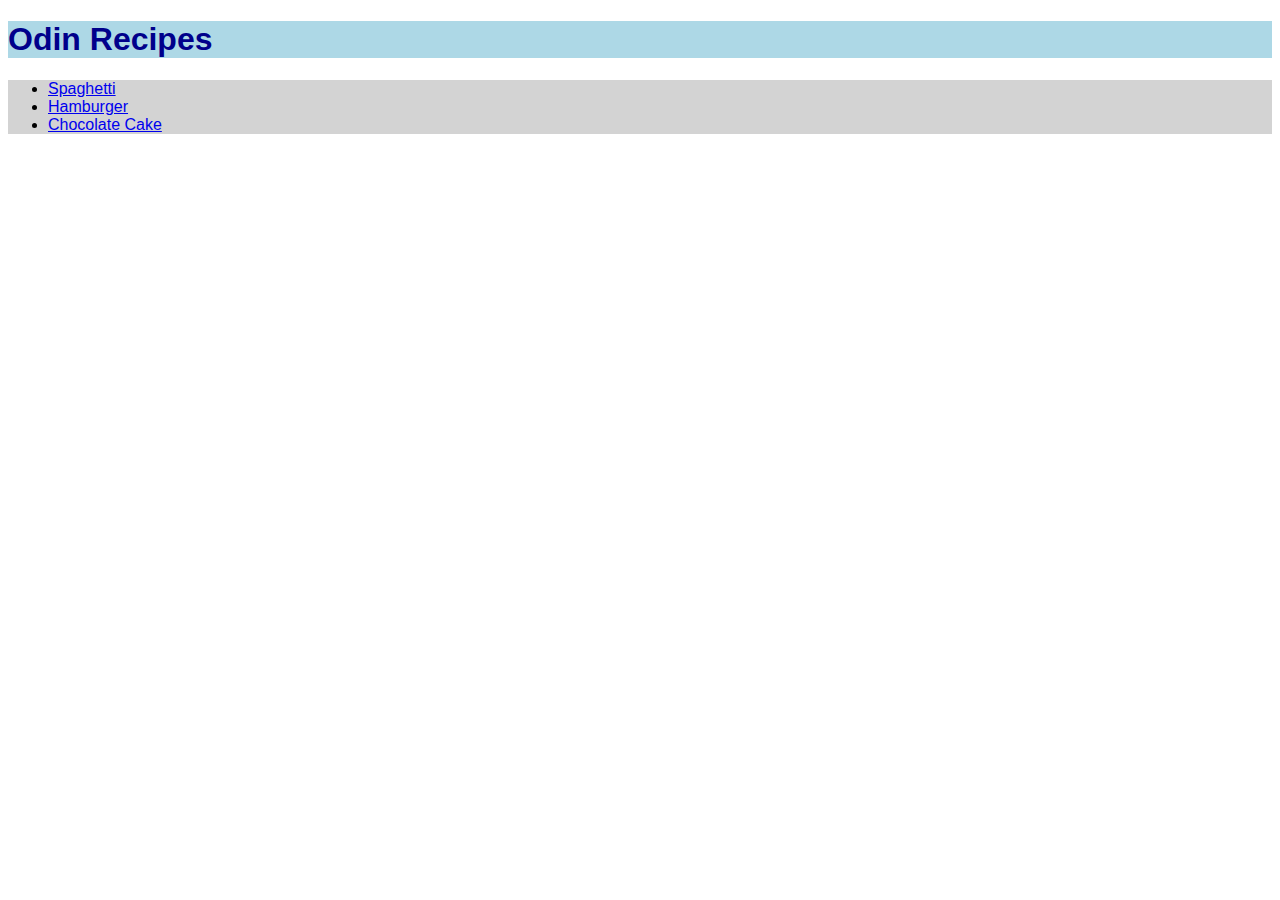
<file: index.html>
<!DOCTYPE html>
<html lang="en">
<head>
    <meta charset="UTF-8">
    <meta name="viewport" content="width=device-width, initial-scale=1.0">
    <link rel="stylesheet" href="../style.css">
    <title>Document</title>
</head>
<body>
    <h1>Odin Recipes</h1>
    <ul>
        <li> <a href="recipes/spaghetti.html">Spaghetti</a></li>
        <li><a href="recipes/burger.html">Hamburger</a></li>
        <li><a href="recipes/chocolatecake.html">Chocolate Cake</a></li>
    </ul>
</body>
</html>
</file>
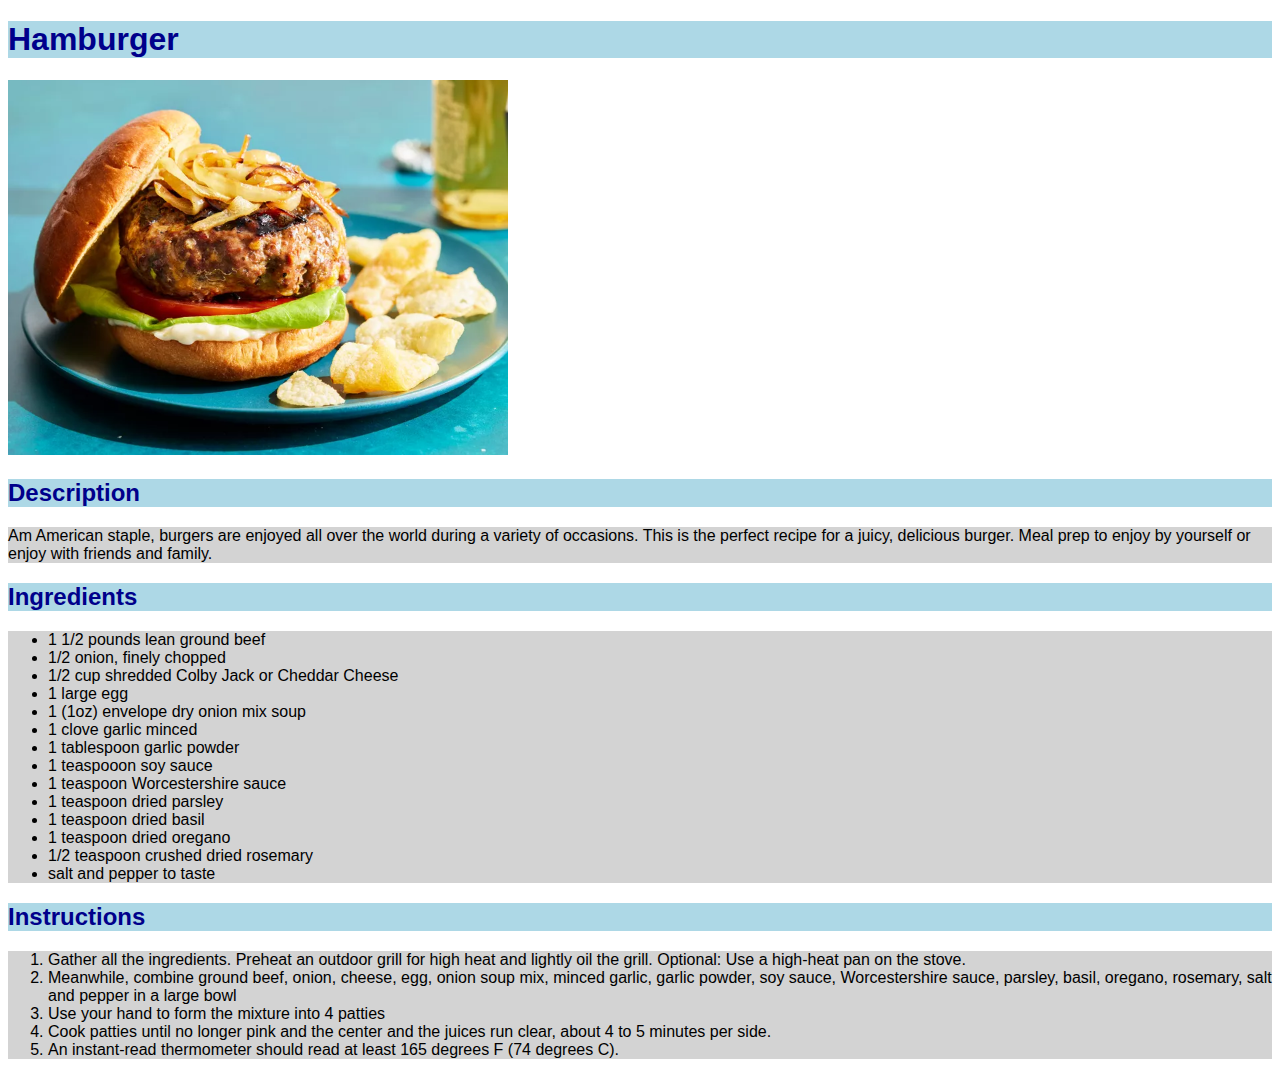
<file: recipes/burger.html>
<!DOCTYPE html>
<html lang="en">
<head>
    <meta charset="UTF-8">
    <meta name="viewport" content="width=device-width, initial-scale=1.0">
    <link rel="stylesheet" href="../style.css">
    <title>Document</title>
</head>
<body>
    <h1>Hamburger</h1>
    <img src="../img/burger..jpg" width="500" alt="A juicy and flavorful burger with onions, letuce and tomato sits on a blue plate surrounded by home fries">
    <h2>Description</h2>
    <p>Am American staple, burgers are enjoyed all over the world during a variety of occasions. This is the perfect recipe for a juicy, delicious burger. Meal prep to enjoy by yourself or enjoy with friends and family.</p>
    <h2>Ingredients</h2>
    <ul>
        <li>1 1/2 pounds lean ground beef</li>
        <li>1/2 onion, finely chopped</li>
        <li>1/2 cup shredded Colby Jack or Cheddar Cheese</li>
        <li>1 large egg</li>
        <li>1 (1oz) envelope dry onion mix soup</li>
        <li>1 clove garlic minced</li>
        <li>1 tablespoon garlic powder</li>
        <li>1 teaspooon soy sauce</li>
        <li>1 teaspoon Worcestershire sauce</li>
        <li>1 teaspoon dried parsley</li>
        <li>1 teaspoon dried basil</li>
        <li>1 teaspoon dried oregano</li>
        <li>1/2 teaspoon crushed dried rosemary</li>
        <li>salt and pepper to taste</li>
    </ul>
    <h2>Instructions</h2>
    <ol>
        <li>Gather all the ingredients. Preheat an outdoor grill for high heat and lightly oil the grill. Optional: Use a high-heat pan on the stove.</li>
        <li>Meanwhile, combine ground beef, onion, cheese, egg, onion soup mix, minced garlic, garlic powder, soy sauce, Worcestershire sauce, parsley, basil, oregano, rosemary, salt and pepper in a large bowl</li>
        <li>Use your hand to form the mixture into 4 patties</li>
        <li>Cook patties until no longer pink and the center and the juices run clear, about 4 to 5 minutes per side.</li>
        <li>An instant-read thermometer should read at least 165 degrees F (74 degrees C).</li>
    </ol>
    <!-- This recipe and the image for it were taken from  https://www.allrecipes.com/recipe/72657/best-hamburger-ever/-->
</body>
</html>
</file>
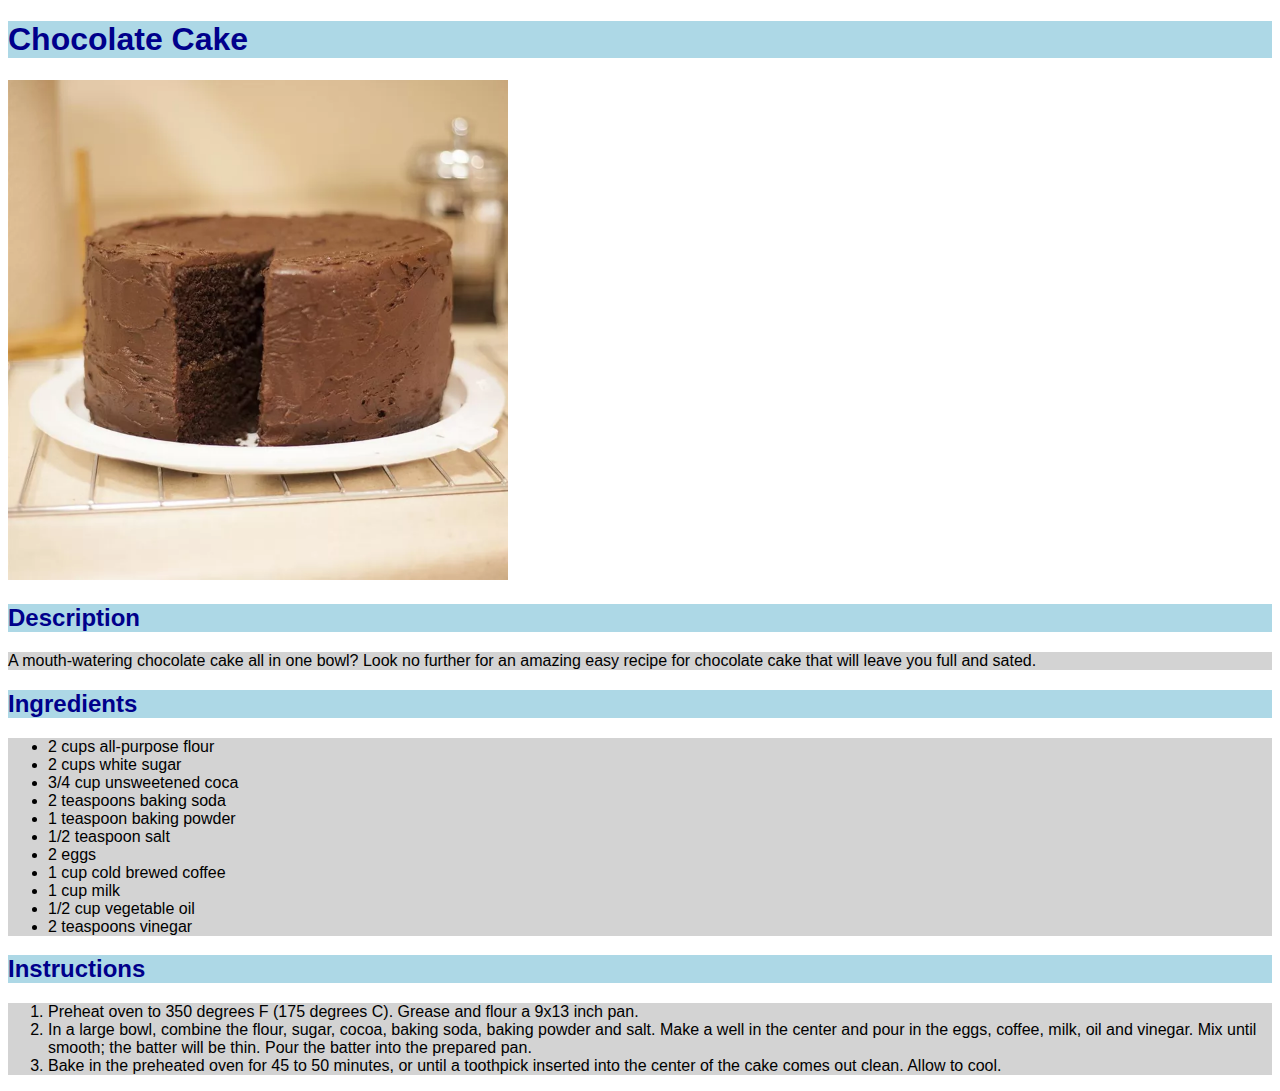
<file: recipes/chocolatecake.html>
<!DOCTYPE html>
<html lang="en">
<head>
    <meta charset="UTF-8">
    <meta name="viewport" content="width=device-width, initial-scale=1.0">
    <link rel="stylesheet" href="../style.css">
    <title>Document</title>
</head>
<body>
    <h1>Chocolate Cake</h1>
    <img src="../img/chocolatecake.jpg" width="500" alt="A delicious chocolate cake with ones slice taken out sits on a plate">
    <h2>Description</h2>
    <p>A mouth-watering chocolate cake all in one bowl? Look no further for an amazing easy recipe for chocolate cake that will leave you full and sated.</p>
    <h2>Ingredients</h2>
    <ul>
        <li>2 cups all-purpose flour</li>
        <li>2 cups white sugar</li>
        <li>3/4 cup unsweetened coca</li>
        <li>2 teaspoons baking soda</li>
        <li>1 teaspoon baking powder</li>
        <li>1/2 teaspoon salt</li>
        <li>2 eggs</li>
        <li>1 cup cold brewed coffee</li>
        <li>1 cup milk</li>
        <li>1/2 cup vegetable oil</li>
        <li>2 teaspoons vinegar</li>
    </ul>
    <h2>Instructions</h2>
    <ol>
        <li>Preheat oven to 350 degrees F (175 degrees C). Grease and flour a 9x13 inch pan.</li>
        <li>In a large bowl, combine the flour, sugar, cocoa, baking soda, baking powder and salt. Make a well in the center and pour in the eggs, coffee, milk, oil and vinegar. Mix until smooth; the batter will be thin. Pour the batter into the prepared pan.</li>
        <li>Bake in the preheated oven for 45 to 50 minutes, or until a toothpick inserted into the center of the cake comes out clean. Allow to cool.</li>
    </ol>
    <!-- The recipe and image for chocolatecake.jpg can be found here https://www.allrecipes.com/recipe/22953/dark-chocolate-cake-ii/ -->
</body>
</html>
</file>
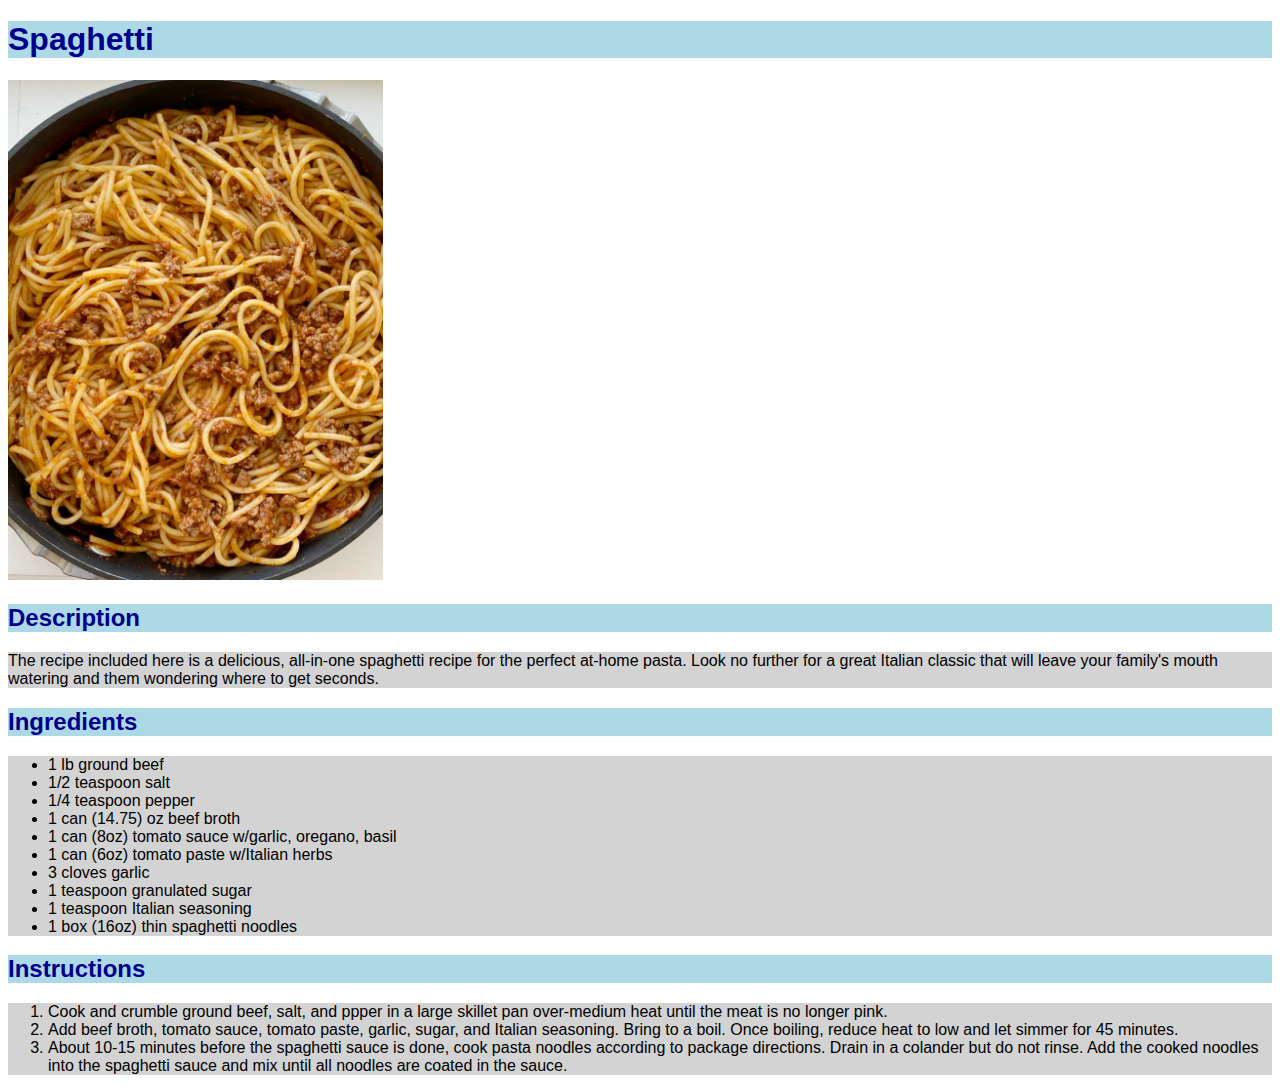
<file: recipes/spaghetti.html>
<!DOCTYPE html>
<html lang="en">
<head>
    <meta charset="UTF-8">
    <meta name="viewport" content="width=device-width, initial-scale=1.0">
    <link rel="stylesheet" href="../style.css">
    <title>Document</title>
</head>
<body>
    <h1>Spaghetti</h1>
    <img src="../img/spaghetti.jpg" height="500" alt="Spaghetti in a chunky meat sauce sits in a bowl">
    <h2>Description</h2>
    <p>
        The recipe included here is a delicious, all-in-one spaghetti recipe for the perfect at-home pasta. Look no further for a great Italian classic that will leave your family's mouth watering and them wondering where to get seconds.
    </p>
    <h2>Ingredients</h2>
    <ul>
        <li>1 lb ground beef</li>
        <li>1/2 teaspoon salt</li>
        <li>1/4 teaspoon pepper</li>
        <li>1 can (14.75) oz beef broth</li>
        <li>1 can (8oz) tomato sauce w/garlic, oregano, basil</li>
        <li>1 can (6oz) tomato paste w/Italian herbs</li>
        <li>3 cloves garlic</li>
        <li>1 teaspoon granulated sugar</li>
        <li>1 teaspoon Italian seasoning</li>
        <li>1 box (16oz) thin spaghetti noodles</li>
    </ul>
    <h2>Instructions</h2>
    <ol>
        <li>Cook and crumble ground beef, salt, and ppper in a large skillet pan over-medium heat until the meat is no longer pink.</li>
        <li>Add beef broth, tomato sauce, tomato paste, garlic, sugar, and Italian seasoning. Bring to a boil. Once boiling, reduce heat to low and let simmer for 45 minutes.</li>
        <li>About 10-15 minutes before the spaghetti sauce is done, cook pasta noodles according to package directions. Drain in a colander but do not rinse. Add the cooked noodles into the spaghetti sauce and mix until all noodles are coated in the sauce.</li>
    </ol>
    <!-- The image of spaghetti.jpg and most text from this page get their information from https://togetherasfamily.com/homemade-spaghetti-recipe/ -->
</body>
</html>
</file>
<file: style.css>
* {
    font-family: 'Franklin Gothic Medium', 'Arial Narrow', Arial, sans-serif;
}
h1, h2 {
    color: darkblue;
    background: lightblue;
}
p, ul, ol {
    color: black;
    background: lightgrey;
}
</file>
